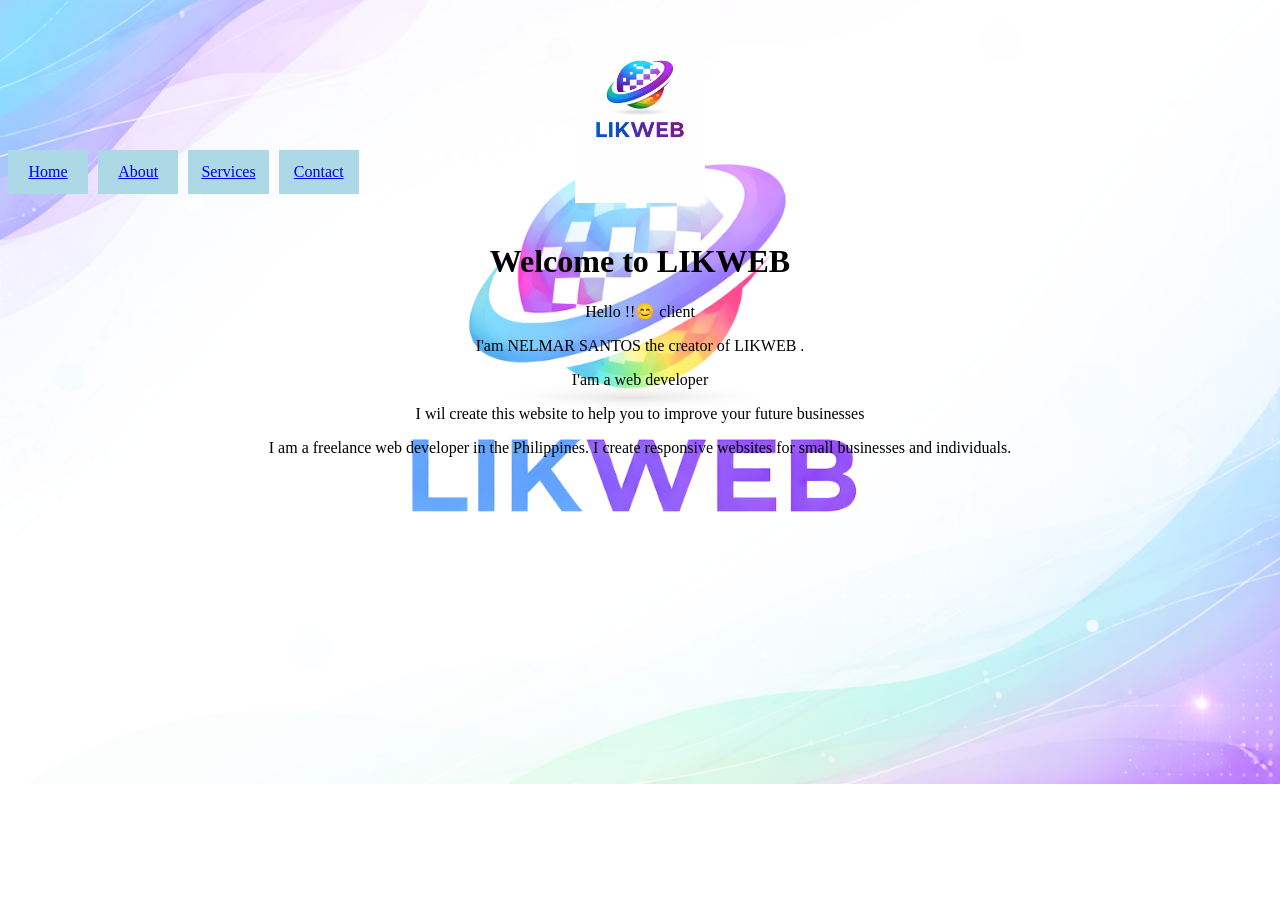
<file: index.html>
<!doctype html>
<html>
  <head>
    <title>Nelmar Santos | Web Developer Philippines | LIKWEB</title>

    <link rel="stylesheet" href="style.css">
    <meta name="viewport"
    content="width=device-width,initial-scale=1">
    <meta charset="UTF-8">
   <meta name="google-site-verification" content="SeD3gCoI927s-oEKoF3gdjDYU9nb2yJsXbdwmF7CsxY" />
  <meta name="description" content="Nelmar Santos is a freelance web developer in the Philippines. I create responsive websites, landing pages, and business websites.">
    <meta name="robots" content="index, follow">
<meta name="author" content="Nelmar Santos">
  </head>
  
<body>
  
    <div class="header">
    <img src="bg.png" alt="LIKWEB Logo" width="130px">
</div>
  
   <div class="Container">
       <div class="content-1"><a href="#home">Home</a></div>
       <div class="content-2"><a href="#about">About</a></div>
       <div class="content-3"><a href="#services">Services</a></div>
       <div class="content-4"><a href="#contact">Contact</a></div>
   
  </div>


  
      
  
      
  <div class="slider">
      
  
<div class="h2" id="home">
<h1>Welcome to LIKWEB</h1>
<p>Hello !!😊 client </p>
<p>I'am NELMAR SANTOS the creator of LIKWEB . </p>
<p>I'am  a web developer </p>
<p>I wil create this website to help you  to improve your future businesses</p>
  <p>I am a freelance web developer in the Philippines. I create responsive websites for small businesses and individuals.</p>
</div>
    <div class="h2" id="about"><h2>About</h2>
<h3>LIKWEB:</h3>
<p>LIKWEB is a web development company that helps businesses go online. We specialize in building modern websites, mobile apps, and e-commerce solutions that are fast, secure, and easy to use.</p>
<h3>Mission:</h3>
<p>To help small businesses establish a strong online presence with professional, affordable digital solutions.</p>
<h3>Vision:</h3>
<p>To become a trusted partner in digital growth for businesses across the Philippines.</p>

<p>📩 Contact us today and let’s build your dream website!.</p></div>
  
    <div class="h2" id="services"><h2>Services</h2><h3>I Offer Services:</h3><ul>
    <li>🌐Website Development</li>
    <li>📱Mobile App Development</li>
    <li>🛒E-Commerce Setup</li>
    <li>🔐Login And Register Page</li>
    <li>🏠Landing Page</li>
    </ul>
    </div>
    
    <div class="h2" id="contact"><h2>Contact</h2><p>If you are interested please
    contact me !! </p><p>Thank You 😊😊</p>
  <div class="contact">
    <a href="sms:09473939590"><button>send message  ✉️</button></a>
    <a href="mailto:snelmar05@gmail.com"><button>send email📬</button></a>
    <a href="tel:09473939590"><button>call me 📞</button></a>
</div>
    </div>



  </div>
</body>
  
<script>
document.querySelectorAll('a[href^="#"]').forEach(anchor => {
anchor.addEventListener('click', function (e) {
e.preventDefault();
document.querySelector(this.getAttribute('href')).scrollIntoView({
behavior: 'smooth'
});
});
});
</script>
</html>
</file>
<file: style.css>
body{
  background-image: url("B.png");
  background-position: center;
  background-size: cover;
  background-repeat: no-repeat;
  position: ;
}
.Container {
  display: grid;
  grid-template-columns: repeat(4, 3fr); /* 2 columns */
  gap:10px; /* space pagitan */
position: fixed;
top: 150px;
}
.content-1{
  background: lightblue;
  padding: 13px;
  text-align: center;
}
.content-1:hover{
  background: firebrick;
  color: wheat;
}
.content-2{
  background: lightblue;
  padding: 13px;
  text-align: center;
}
.content-2:hover{
  background: firebrick;
  color: wheat;
  
}
.content-3{
  background: lightblue;
  padding: 13px;
  text-align: center;
}
.content-3:hover{
background: firebrick;
  color: wheat;
}
.content-4{
  background: lightblue;
  padding: 13px;
  text-align: center;
}
.content-4:hover{
background: firebrick;
  color: wheat;
  
}
h2{
  font-weight:bold;
  text-align: center;
}

.h2{height: 500px;padding-top:5px;
}

.slider{
position: relative;
width: 100%;
height: 500px;
overflow: hidden;
top: 10px;
text-align: center;}
button{
  padding: 10px;

}
.header{
  text-align: center;
  background: none;
}
li {
  font-weight: bold;
  font-size: 20px;
  color: black;
}
.contact{
  display: grid;
  grid-template-columns: repeat(3 2fr);
  gap: 10px;
  
}
</file>
